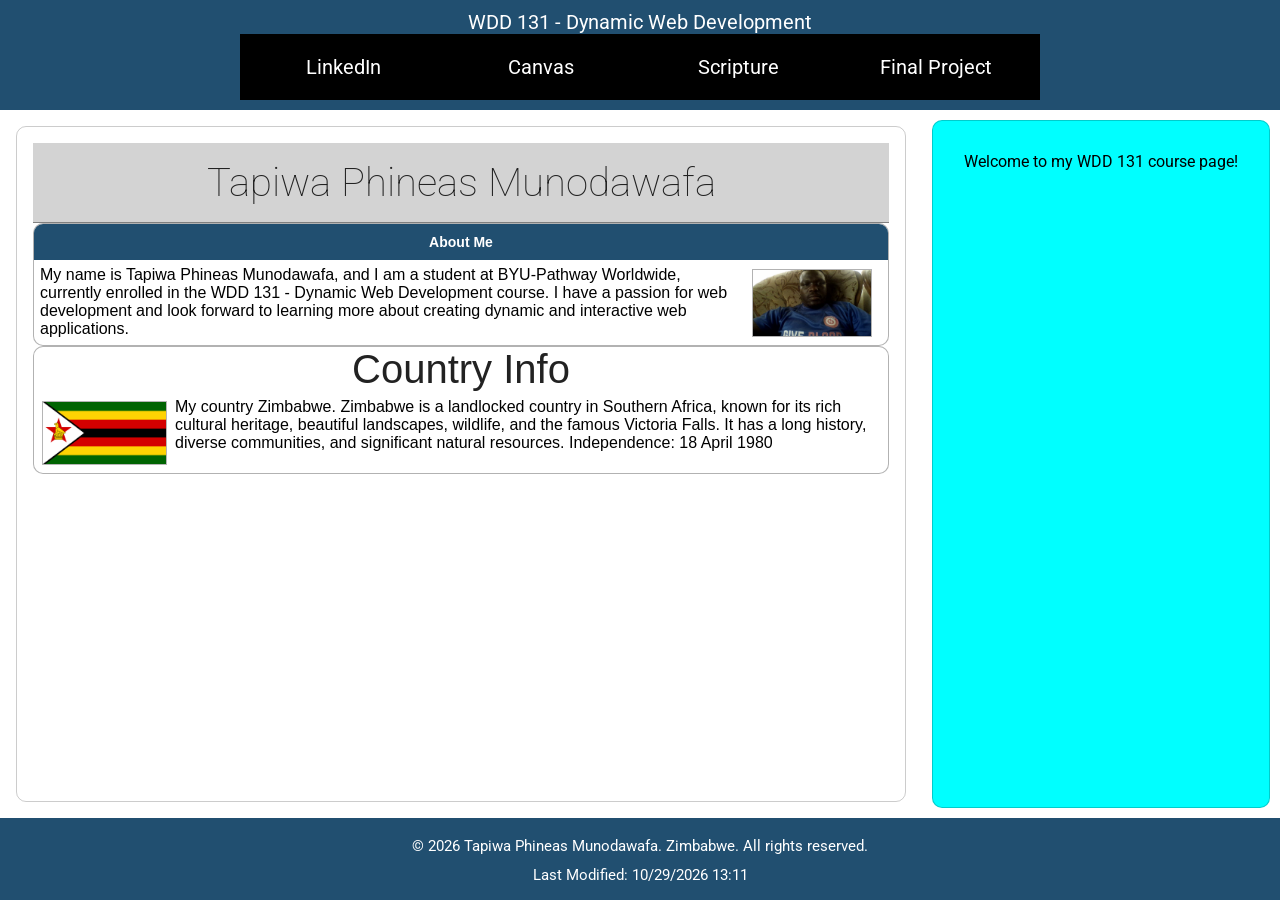
<file: index.html>
<!DOCTYPE html>
<html lang="en-us">
<head>
    <meta charset="UTF-8">
    <meta name="viewport" content="width=device-width, initial-scale=1.0">
    <title>WDD 131 - Dynamic Web Development - Tapiwa Phineas Munodawafa</title>
    <meta name="description" content="This is a sample webpage for WDD 131 - Dynamic Web Development course. Developed by Tapiwa Phineas Munodawafa.">
    <meta name="author" content="TAPIWA PHINEAS MUNODAWAFA">
    <link rel="stylesheet" href="styles/bass.css">
    <script src="scripts/getdates.js" defer></script>
    
    <link rel="preconnect" href="https://fonts.googleapis.com">
    <link rel="preconnect" href="https://fonts.gstatic.com" crossorigin>
    <link rel="stylesheet" href="https://fonts.googleapis.com/css2?family=Roboto&display=swap" rel="stylesheet">
</head>
<body>
    <header>
       <span id="course-title">WDD 131 - Dynamic Web Development</span>
        <nav>
            <ul>
                <li><a href="https://www.linkedin.com">LinkedIn</a></li>
                <li><a href="https://byupw.instructure.com/">Canvas</a></li>
                <li><a href="https://www.churchofjesuschrist.org/study/scriptures/bofm/1-ne/3?lang=eng&id=p7#p7">Scripture</a></li>
                <li><a href="https://www.example.com/final-project">Final Project</a></li>
            </ul>
        </nav>
    </header>
    <main>
        <h1>Tapiwa Phineas Munodawafa</h1>
        <section class="card">
            <h2>About Me</h2>
            <div class="me">
                <img class="profile" src="images/profile.jpg" alt="Profile Picture of Tapiwa Phineas Munodawafa">
                <p>My name is Tapiwa Phineas Munodawafa, and I am a student at BYU-Pathway Worldwide, currently enrolled in the WDD 131 - Dynamic Web Development course. I have a passion for web development and look forward to learning more about creating dynamic and interactive web applications.</p>
            </div>
        </section>
        <section class="card">
            <h3>Country Info</h3>
            <div class="country">
                <img class="zim-flag" src="images/zim-flag.jpg" alt="Flag of Zimbabwe">
                <p>My country Zimbabwe. Zimbabwe is a landlocked country in Southern Africa, known for its rich cultural heritage, beautiful landscapes, wildlife, and the famous Victoria Falls. It has a long history, diverse communities, and significant natural resources. Independence: 18 April 1980</p>
            </div>    
        </section>
    </main>

    <aside>     
        <p>Welcome to my WDD 131 course page!</p>
    </aside>
    <footer>
        <p> ©️ <span id="copyrightYear">2026</span> Tapiwa Phineas Munodawafa. Zimbabwe. All rights reserved.</p>
        <p class="lastModified" id="full">Last Modified: 10/29/2026 13:11</p>
    </footer>
</body>
</html>
</file>
<file: styles/bass.css>
* { 
    margin: 0;
    padding: 0;
    box-sizing: border-box;
}

body {
    font-family: "Roboto", sans-serif;
    font-weight: 400;
    color: #222;
    background-color: #ffffff;
    display: grid;
    grid-template: auto 1fr auto / 300px 1fr auto;
    min-height: 100vh;
}

header {
    background-color: #214f70;
    color: white;
    text-align: center;
    padding: 10px 8px;
    font-size: 20px;
    min-height: 60px;
    grid-column: 1 / 4;
}

footer {
    background-color: #214f70;
    color: white;
    text-align: center;
    padding: 13px 10px 10px;
    min-height: 71px;
    font-size: 15px;
    grid-column: 1 / 4;
}

.last-modified {
    color: #ffff00;
    font-size: 12px;
    line-height: 1.4;
}

.zim-flag {
    width: 125px;
    height: auto;
    border: 1px solid #b5b5b5;
    display: block;
}

h1, h3{
    font-weight: 100;
    font-size: 2.5rem;
    text-align: center;
}

h1 {
    border-bottom: 1px solid gray;
    background-color: lightgray;
    padding: 1rem;
}

nav {
    background-color: black;
    margin: 0 auto;
    max-width: 800px;
    min-height: 40px;
    padding: 5px;
}

nav ul {
    list-style: none;
}

nav a {
    display: block;
    padding: 1rem;
    text-decoration: none;
    color:white;
    text-align: center;
}

nav a:hover {
    text-decoration: underline;
    border: 1px solid white;
    color: lime
}

main {
    /* display: grid; */
    margin: 1rem;
    grid-column: 1 / 3;
    padding: 1rem;
    border: 1px solid rgb(0 0 0 / 0.2);
    border-radius: 10px;
}

@media (min-width: 600px) {
    nav ul {
        display: flex;
        justify-content: space-around;
    }

    nav ul li {
        flex: 1 1 100%;
    }

}
.me img {
    float: right;
}

.country img {
    float: left;
}

.profile {
    max-width: 120px;
    height: auto;
    margin-right: 1rem;
}

img {
    width: 100%;
    height: auto;
    border: 1px solid rgba(0, 0, 0, 0.3);
    margin: .5rem;
}

.card {
    font-family: 'Gill Sans', 'Gill Sans MT', Calibri, 'Trebuchet MS', sans-serif;
    border-radius: 10px;
    border: 1px solid rgba(0, 0, 0, 0.3);
    overflow: hidden;
    background-color: #ffffff;
    grid-column: 1 / 3;
}

.card h2 {
    background-color: #214f70;
    color: white;
    text-align: center;
    font-size: 14px;
    font-weight: bold;
    padding: 10px;
    margin: 0;
}

aside {
    grid-column: 3 / 4;
    background-color: aqua;
    border: 1px solid rgb(0 0 0 / 0.2);
    border-radius: 10px;
    padding: 25px;
    margin: 10px;
}

p {
    padding: 5px;
    color: black;
    margin: 1px;
}

footer p {
    color: #ffffff;
}
</file>
